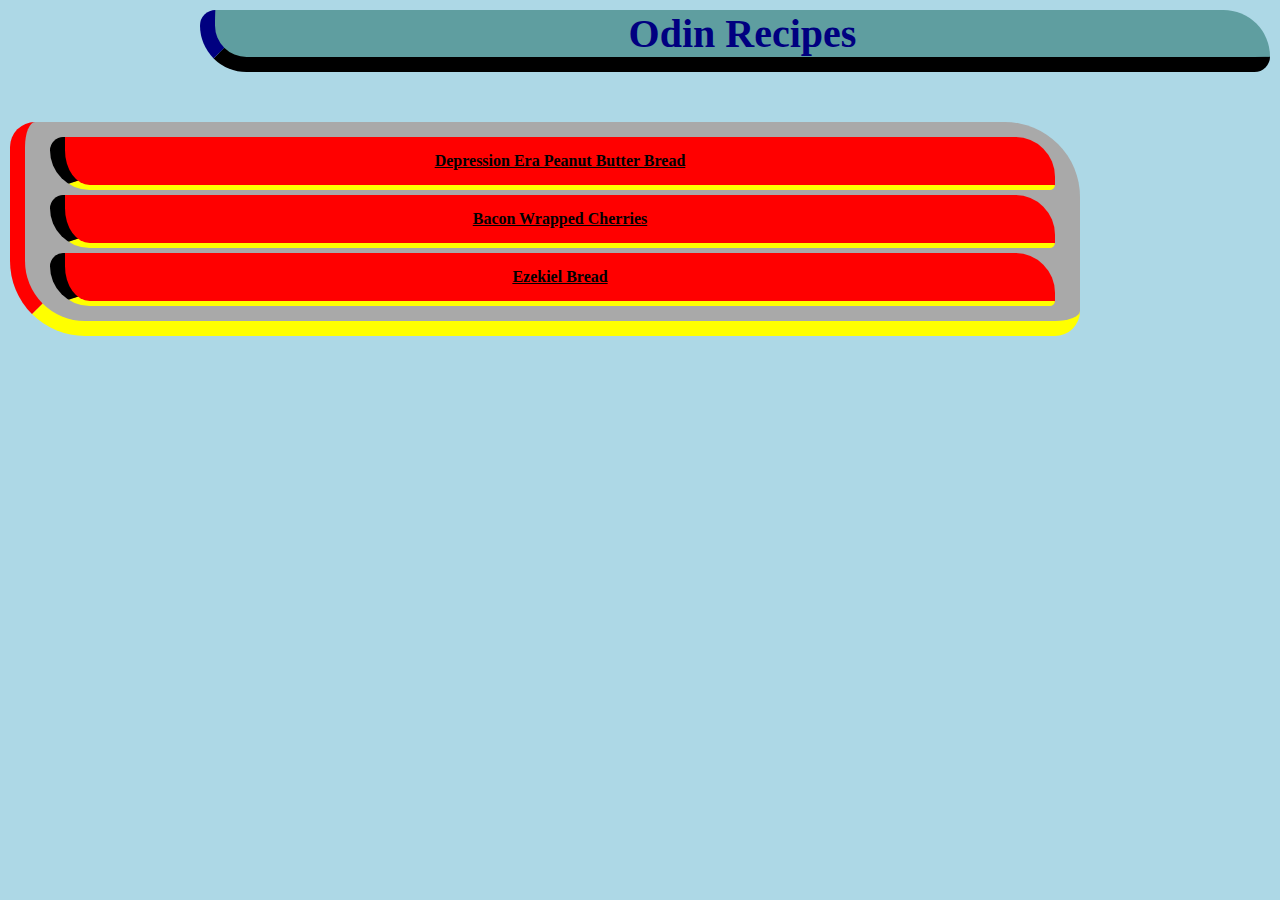
<file: index.html>
<!DOCTYPE html>
<html lang="en">
<head>
    <meta charset="UTF-8">
    <meta name="viewport" content="width=device-width, initial-scale=1.0">
    <link rel="stylesheet" href="style.css">
    <title>Odin Recipes</title>
</head>
<body>
    <h1 class="header">Odin Recipes</h1>
    <ul class="main-list">
        <li><a href="recipes/peanut-butter-bread.html">Depression Era Peanut Butter Bread</a></li>
        <li><a href="recipes/bacon-wrapped-cherries.html">Bacon Wrapped Cherries</a></li>
        <li><a href="recipes/ezekiel-bread.html">Ezekiel Bread</a></li>
    </ul>
</body>
</html>
</file>
<file: style.css>
body {
    background-color: lightblue;
    margin: 0 auto;
}

p {
    text-align: center;
}
.header{
    margin: 10px 10px 50px 200px;
    font-size: 40px;
    background-color: cadetblue;
    border-left: 15px solid navy;
    border-bottom: 15px solid black;
    border-radius: 25px 75px;
}
h1, h2 {
    font-family: fantasy;
    color: navy;
    text-align: center;
    
}

.main-list {
    list-style-type: none;
    background-color: darkgrey;
    padding: 10px 20px;
    border-left: 15px solid red;
    border-bottom: 15px solid yellow;
    border-radius: 25px 75px;
    margin :10px 200px 10px 10px;
}
.main-list li{
    border-radius: 25px 75px 10px;
    background-color: red;
    padding: 15px;
    margin: 5px;
    text-align: center;
    border-left: 15px solid black;
    border-bottom: 5px solid yellow;
}

.main-list a {
    font-family: Cambria, Cochin, Georgia, Times, 'Times New Roman', serif;
    color: black;
    font-weight: 700;
}

.ingredient-list {
    list-style-type: none;
    background-color: darkgrey;
    padding: 10px 20px;
    border-left: 15px solid red;
    border-bottom: 15px solid yellow;
    border-radius: 25px 75px;
    margin :10px 200px 10px 10px;
    line-height: 2;
}

.ingredient-list li{
    border-radius: 25px 75px 10px;
    background-color: red;
    padding: 10px;
    margin: 5px;
    text-align: center;
    border-left: 15px solid black;
    border-bottom: 5px solid yellow;
}
img {
    height: auto;
    width: 300px;
    margin: 0 200px;
}

.directions {
    
    list-style-type: cjk-ideographic;
    background-color: darkorange;
    text-align: center; 
    list-style-position: inside;
    line-height: 2;  
}
</file>
